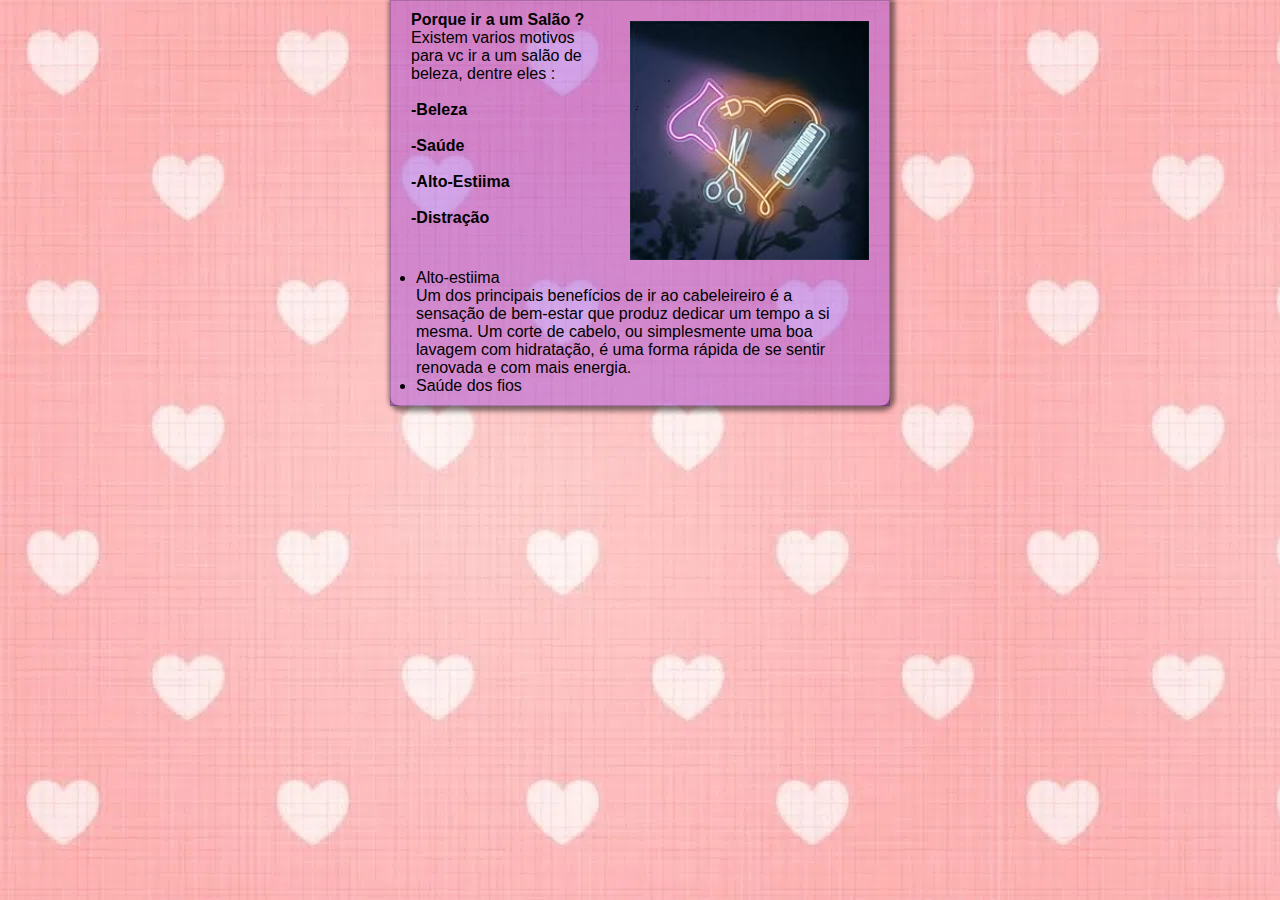
<file: pagina2.html>
<!DOCTYPE html>
<html lang="pt-br">
<head>
    <meta charset="UTF-8">
    <meta http-equiv="X-UA-Compatible" content="IE=edge">
    <meta name="viewport" content="width=device-width, initial-scale=1.0">
    <title>Document</title>
    <link rel="stylesheet" href="style.css">
    <style>
        #geral{
            
            position:relative;
            background-color: rgba(137, 43, 226, 0.377);
            border: 1px solid rgba(0, 0, 0, 0.185);
    
        }
        
        #pgeral{
            margin-top: -15px;
            position: absolute;
            padding: 5px;
            margin-left: 15px;
            padding-top: 5%;
            width: 40%;
        }
        ul{
            padding: 10px;
            margin-left: 15px;
            padding-top: 5%;
            width: 90%;
        }
        #imagemsalao{
            position: relative;
            top: 20px;
            left: 48%;
            width: 48%;
            height: 90%;            
            
        }
    </style>
</head>
<body>
    <main>
        <section id="geral" > <!-- apresentação da cabelereira -->
            
            <p id="pgeral">
                 <strong>Porque ir a um Salão ?</strong> <br>
                Existem varios motivos para vc ir a um salão de beleza, dentre eles :
                <br> <br>
                
                    <strong>
                        -Beleza <br><br>
                        -Saúde <br> <br>
                        -Alto-Estiima <br> <br>
                        -Distração <br> <br>
                    </strong>
                
            </p>
            <img id="imagemsalao" src="imagens/fotosalao.jpg" alt="">

            
            
            <ul>
                <li>Alto-estiima</li>Um dos principais benefícios de ir ao cabeleireiro é a sensação de bem-estar que produz dedicar um tempo a si mesma. Um corte de cabelo, ou simplesmente uma boa lavagem com hidratação, é uma forma rápida de se sentir renovada e com mais energia.
                <li>Saúde dos fios</li>
                
            </ul>
        
        
       </section>       
    </main>
</body>
</html>
</file>
<file: style.css>
@charset "UTF-8";
*{
    margin: 0px;
    padding: 0px;
    font-family: Arial, Helvetica, sans-serif;
}
html,body{
   background: url('imagens/fundotela.webp');
   background-attachment: fixed;
    width: 100vw;
}
header{
    background-image: linear-gradient( to top, rgba(214, 191, 212, 0.438), rgba(168, 81, 161, 0.774) ); 
    position: relative;
    height: 20vh;
}
#logo{
    position: absolute;
    top: 10%;
    left: 5%;
    background-color: lightblue;
    height: 30px;
    width: 30px;
    
}
#h1{
    position: absolute;
    top: 10%;
    left: 25%;
    background-color: rgb(44, 127, 155);
    height: 40px;
    width: 250px;
    margin: auto;
}
#menus{
    background-color: rgb(99, 99, 201);
    display: inline-block;
    position: absolute;
    top: 70%;
    left: 40%;
}
a{
     height: 30px;
    width: 30px;
}
#redessociais{
    background-color: rgb(45, 183, 230);
    display: inline-block;
    position: absolute;
    top: 70%;
    left: 5%;
}
main{
    max-width: 500px;
    margin: auto;
    box-shadow: 2px 2px 5px 3px  rgba(0, 0, 0, 0.493);
    margin-bottom: 30px;
    border-radius: 0px 0px 10px 10px;    
}

iframe{
    height: 100%;
    width: 100%;

}

.setores{
    height: 40vh;
    position:relative;
    background-color: rgba(137, 43, 226, 0.377);
    border: 1px solid rgba(0, 0, 0, 0.185);
}
.paragrafos{
    padding: 10px;
    margin-left: 15px;
    padding-top: 5%;
    width: 35%;
    
    
}
.imagens{
    position: absolute;
    top: 5%;
    left: 48%;
    width: 48%;
    height: 90%;
    background-color: rgb(52, 102, 102);
}
img{
    width: 100%;
    height: 100%;
}
</file>
